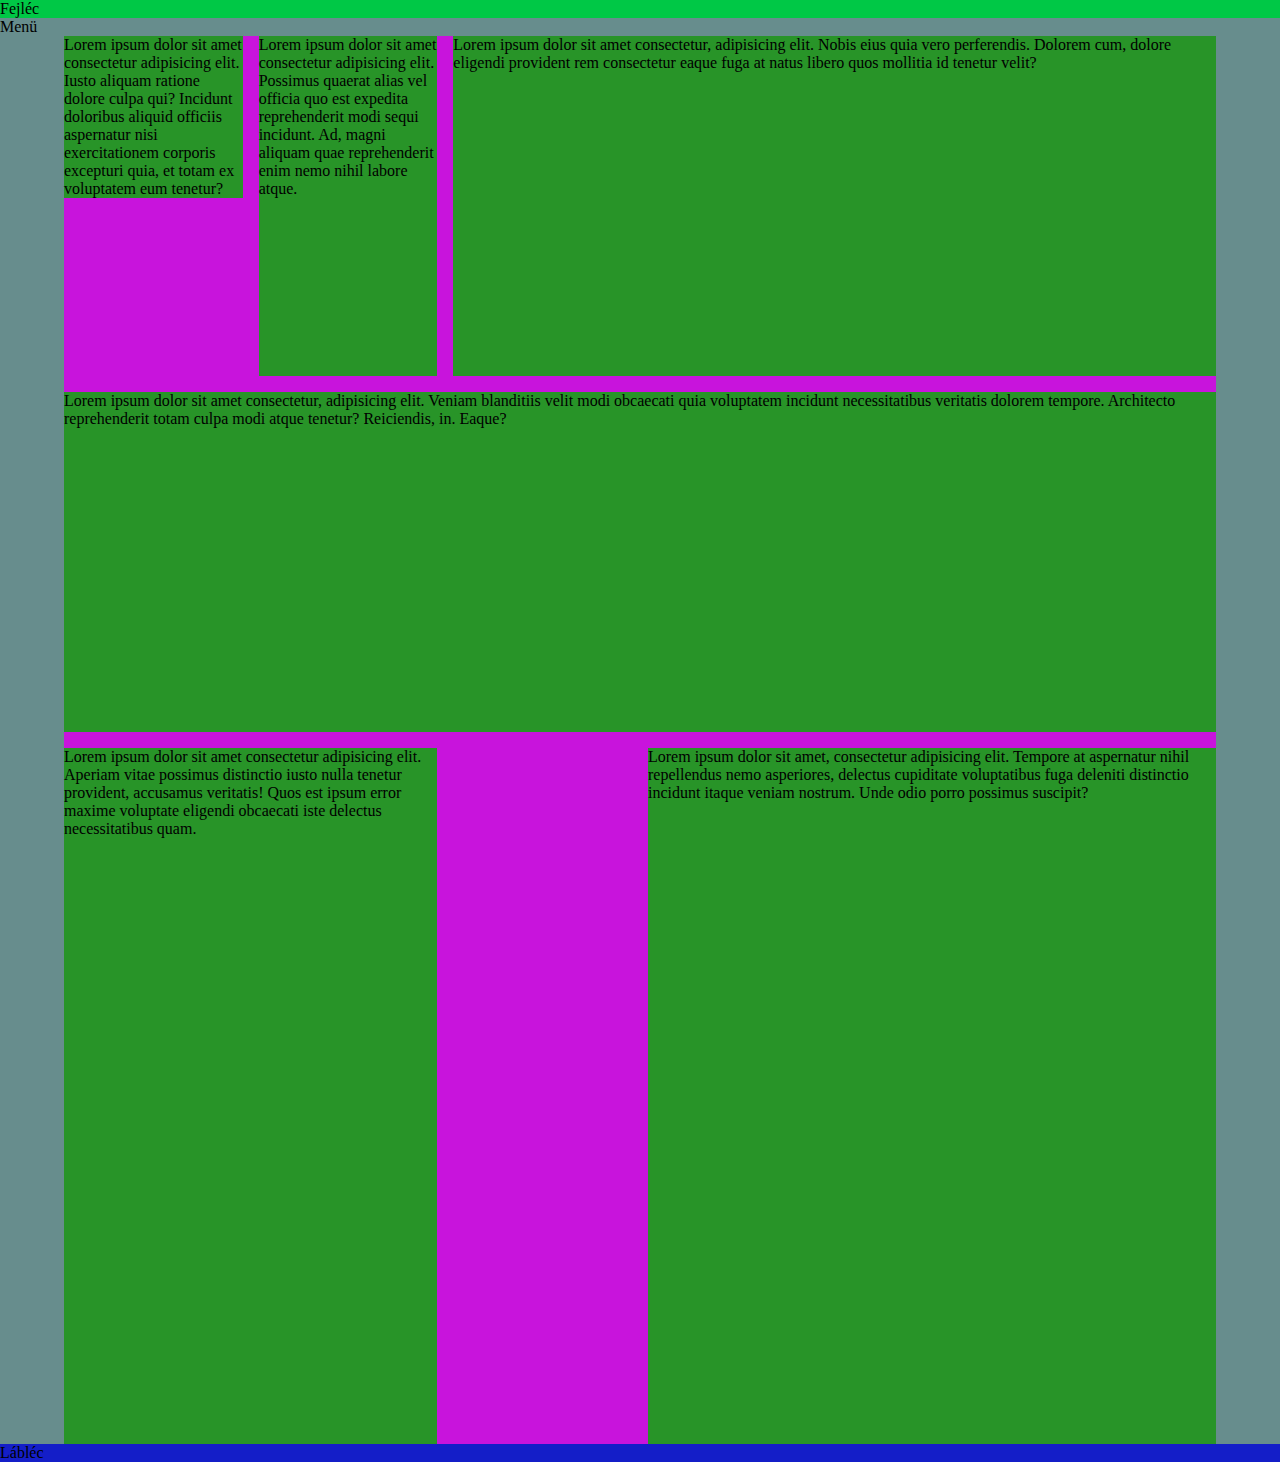
<file: index2.html>
<!DOCTYPE html>
<html lang="hu">
<head>
    <meta charset="UTF-8">
    <meta name="viewport" content="width=device-width, initial-scale=1.0">
    <title>Document</title>
    <link rel="stylesheet" href="./style2.css">
</head>
<body>
    <header style="background: rgb(0,200,70);">
        Fejléc
    </header>
    <nav>
        Menü
    </nav>
    <main style="background: rgb(200, 20, 220);">
        <div id="b1" class="box">Lorem ipsum dolor sit amet consectetur adipisicing elit. Iusto aliquam ratione dolore culpa qui? Incidunt doloribus aliquid officiis aspernatur nisi exercitationem corporis excepturi quia, et totam ex voluptatem eum tenetur?</div>
        <div id="b2" class="box">Lorem ipsum dolor sit amet consectetur adipisicing elit. Possimus quaerat alias vel officia quo est expedita reprehenderit modi sequi incidunt. Ad, magni aliquam quae reprehenderit enim nemo nihil labore atque.</div>
        <div id="b3" class="box">Lorem ipsum dolor sit amet consectetur, adipisicing elit. Nobis eius quia vero perferendis. Dolorem cum, dolore eligendi provident rem consectetur eaque fuga at natus libero quos mollitia id tenetur velit?</div>
        <div id="b4" class="box">Lorem ipsum dolor sit amet consectetur, adipisicing elit. Veniam blanditiis velit modi obcaecati quia voluptatem incidunt necessitatibus veritatis dolorem tempore. Architecto reprehenderit totam culpa modi atque tenetur? Reiciendis, in. Eaque?</div>
        <div id="b5"  class="box">Lorem ipsum dolor sit amet consectetur adipisicing elit. Aperiam vitae possimus distinctio iusto nulla tenetur provident, accusamus veritatis! Quos est ipsum error maxime voluptate eligendi obcaecati iste delectus necessitatibus quam.</div>
        <div id="b6" class="box">Lorem ipsum dolor sit amet, consectetur adipisicing elit. Tempore at aspernatur nihil repellendus nemo asperiores, delectus cupiditate voluptatibus fuga deleniti distinctio incidunt itaque veniam nostrum. Unde odio porro possimus suscipit?</div>
    </main>
    <footer style="background: rgb(20, 30, 200);">
        Lábléc
    </footer>
    
</body>
</html>
</file>
<file: style2.css>
*{margin: 0;padding: 0; box-sizing: border-box;}
body{
    background-color: rgb(103, 141, 141);


}
main{
    width: 90%;
    margin: 0 auto;
    display: grid;
    grid-template-columns: repeat(12, 1fr);
    grid-template-rows: repeat(8,1fr);
    gap: 1rem;
}
.box{
    background: rgb(40, 148, 40);
    width: 100%;
    height: 100%;
}
#b1{
    grid-column: 1/3;
    grid-row: 1/2;
}
#b2{
    grid-column: 3/5;
    grid-row: 1/3;
}
#b3{
    grid-row: 1/3;
    grid-column: 5/13;
}
#b4{
    grid-column: 1/13;
    grid-row: 3/5;
}
#b5{
    grid-column: 1/5;
    grid-row: 5/9;
}
#b6{
    grid-column: 7/13;
    grid-row: 5/9;
}
</file>
